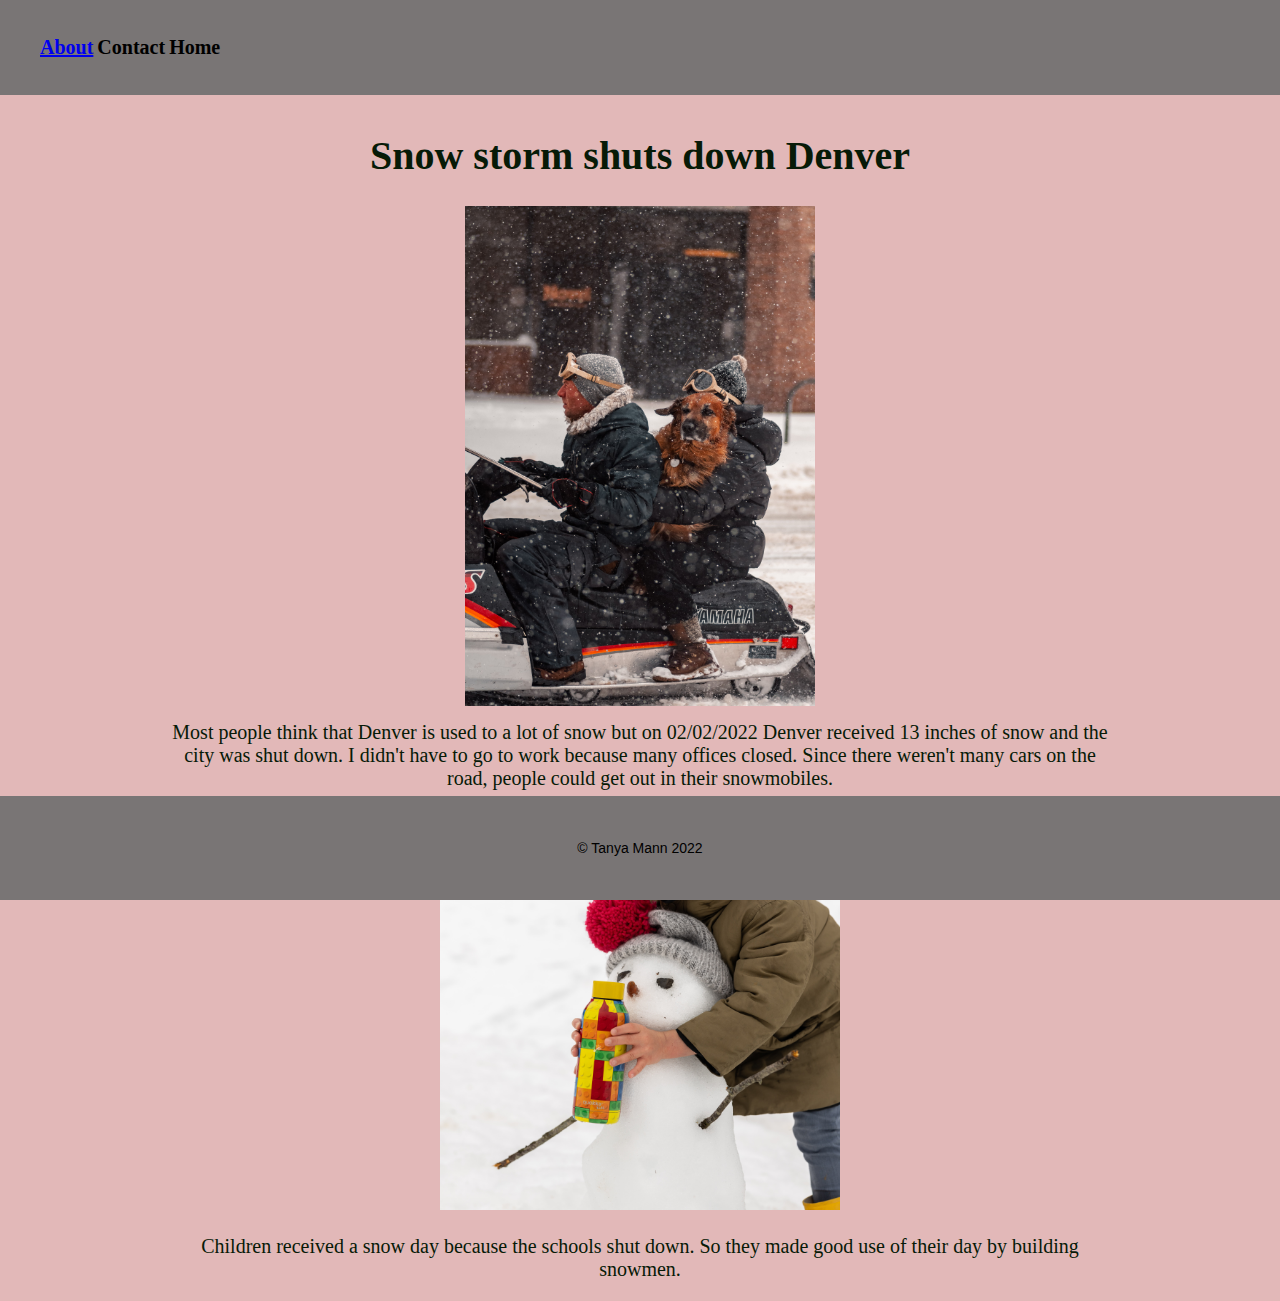
<file: index.html>
<!DOCTYPE html>
<html lang="en">
<head>
    <meta charset="UTF-8">
    <meta http-equiv="X-UA-Compatible" content="IE=edge">
    <meta name="viewport" content="width=device-width, initial-scale=1.0">
    <link rel="stylesheet" type="text/css" href="Resources/CSS/style.css">
    
    <title>The Snow Storm</title>

</head>
<body>
    <!-- nav bar -->
    <header>
        <nav>
            <ul>
                <li> <a href="about.html">About</a></li>
                <li>Contact</li>
                <li>Home</li>
            </ul>
        </nav>
    </header>

<div class="container">
    <main>
        <h1>Snow storm shuts down Denver</h1>
        <img src="Resources/images/colin-lloyd-zow7-A_6YlM-unsplash-3.jpg" width="350" height="500">
    </main> 
</div>
<div class="container">
    <p>Most people think that Denver is used to a lot of snow but on 02/02/2022 Denver received 13 inches of snow and the city was shut down. I didn't have to go to work because many offices closed. Since there weren't many cars on the road, people could get out in their snowmobiles. </p>

    <img src="Resources/images/quokkabottles-NiKD_QP5ADE-unsplash.jpg" width="400" height="400>"
    <br>
    <p>Children received a snow day because the schools shut down. So they made good use of their day by building snowmen.</p>
</div>

<footer>
    <div>
        <p>&copy; Tanya Mann 2022</p>
    </div>
</footer>





<!-- images -->

<!-- background images -->
<!-- <img src=https://unsplash.com/photos/A5M6bCvBbJw


    
</body>
</html>
</file>
<file: Resources/CSS/style.css>
html, body {
    margin: 0;
    padding: 0;
    background-color: rgb(226, 184, 184);
  
}

header {
    background-color: rgb(121, 117, 117);
    position: right;
    width: 100%;
}

nav {
    margin: 0;
    padding: 20px 0;
    width: 100%;
}

nav li {
    color:black;
    font-family: Cambria, Cochin, Georgia, Times, 'Times New Roman', serif;
    display: inline-block;
    font-size: 20px;
    font-weight: bold;

}


main {
    text-align: center;
    position: relative;
    top: 10px;
}
.container {
    max-width: 940px;
    margin: 0 auto;
    padding: 0 10px;
    text-align: center;
    font-size: 20px;
    color: rgb(7, 26, 7);

}

footer {
    background-color: rgb(121, 117, 117);
    position: absolute;
    bottom: 0;
    padding: 30px 0;
    width: 100%;
}

footer p {
    font-family: Arial, Helvetica, sans-serif;
    font-size: 14px;
    text-align: center;
}
</file>
